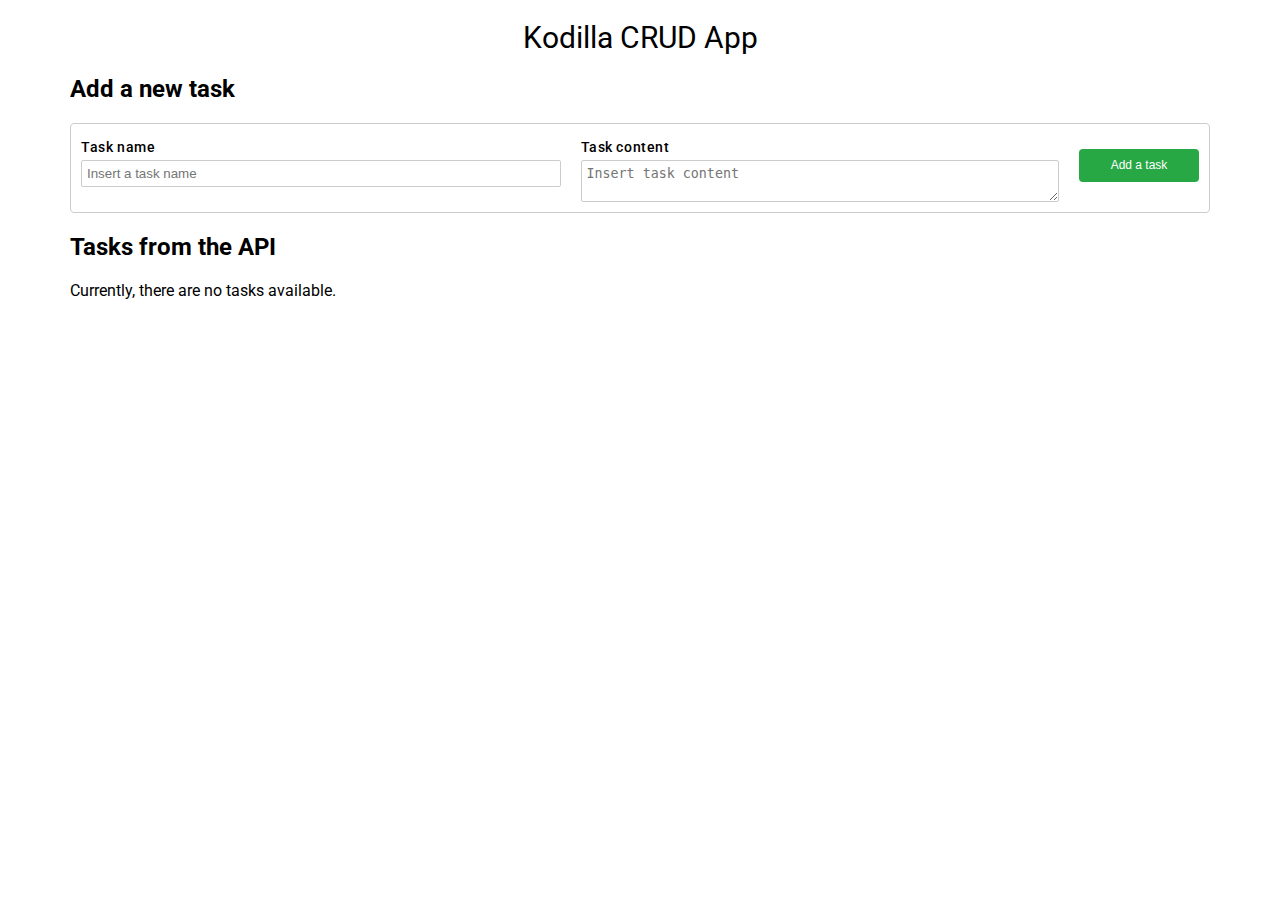
<file: index.html>
<html lang="en">
<head>
  <meta charset="UTF-8">
  <meta name="viewport" content="width=device-width, user-scalable=no, initial-scale=1.0, maximum-scale=1.0, minimum-scale=1.0">
  <meta http-equiv="X-UA-Compatible" content="ie=edge">
  <title>CRUD</title>
  <link rel="stylesheet" href="style.css">
  <link href="https://fonts.googleapis.com/css?family=Roboto:400,400i,500,500i,700,700i&subset=latin-ext" rel="stylesheet">
</head>
<body>
<h1 class="kodilla-heading kodilla-heading--main">Kodilla CRUD App</h1>

<main class="crud container">
  <section class="datatable">
    <h2>Add a new task</h2>
    <form
        class="datatable__row datatable__row--add"
        method="POST"
        action="https://protected-mesa-55663.herokuapp.com/v1/task/createTask"
        data-task-add-form
    >
      <fieldset class="datatable__row-section datatable__row-section--input-section">
        <label class="datatable__input-label">
          Task name
        </label>
        <input type="text" name="title" placeholder="Insert a task name" required minlength="3">
      </fieldset>

      <fieldset class="datatable__row-section datatable__row-section--input-section">
        <label class="datatable__input-label">
          Task content
        </label>
        <textarea name="content" placeholder="Insert task content" required minlength="3"></textarea>
      </fieldset>

      <fieldset class="datatable__row-section datatable__row-section--button-section">
        <button type="submit" data-task-add-button class="datatable__button">Add a task</button>
      </fieldset>
    </form>
  </section>
  <section class="datatable">
    <h2>Tasks from the API</h2>
    <div class="datatable__tasks-container" data-tasks-container></div>
  </section>
</main>

<div class="template" data-datatable-row-template>
  <form class="datatable__row" data-task-id="0">
    <fieldset class="datatable__row-section datatable__row-section--input-section" data-task-name-section>
      <label class="datatable__input-label">
        Task name
      </label>
      <input type="text" name="title" placeholder="Insert a new task name" data-task-name-input required minlength="3">
      <p class="datatable__field-value" data-task-name-paragraph></p>
    </fieldset>

    <fieldset class="datatable__row-section datatable__row-section--input-section" data-task-content-section>
      <label class="datatable__input-label">
        Task content
      </label>
      <textarea name="title" placeholder="Insert new task content" data-task-content-input required minlength="3"></textarea>
      <p class="datatable__field-value" data-task-content-paragraph></p>
    </fieldset>

    <div class="datatable__row-section-wrapper">
      <fieldset class="datatable__row-section datatable__row-section--button-section">
        <button type="button" data-task-submit-update-button class="datatable__button datatable__button--editing ">Submit update</button>
        <button type="button" data-task-edit-abort-button class="datatable__button datatable__button--editing">Abort update</button>
        <button type="button" data-task-edit-button class="datatable__button">Edit</button>
        <button type="button" data-task-delete-button class="datatable__button">Delete</button>
      </fieldset>

      <fieldset class="datatable__row-section datatable__row-section--trello-section">
        <select class="datatable__select" name="board-name" data-board-name-select>
          <option disabled selected>--- select an board ---</option>
        </select>
        <select class="datatable__select" name="list-name" data-list-name-select>
          <option disabled selected>--- select a list ---</option>
        </select>
        <button type="button" data-trello-card-creation-trigger class="datatable__button datatable__button--card-creation">
          Create a card
        </button>
      </fieldset>
    </div>
  </form>
</div>

<script src="jquery-3.4.1.min.js"></script>
<script src="script.js"></script>

</body>
</html>
</file>
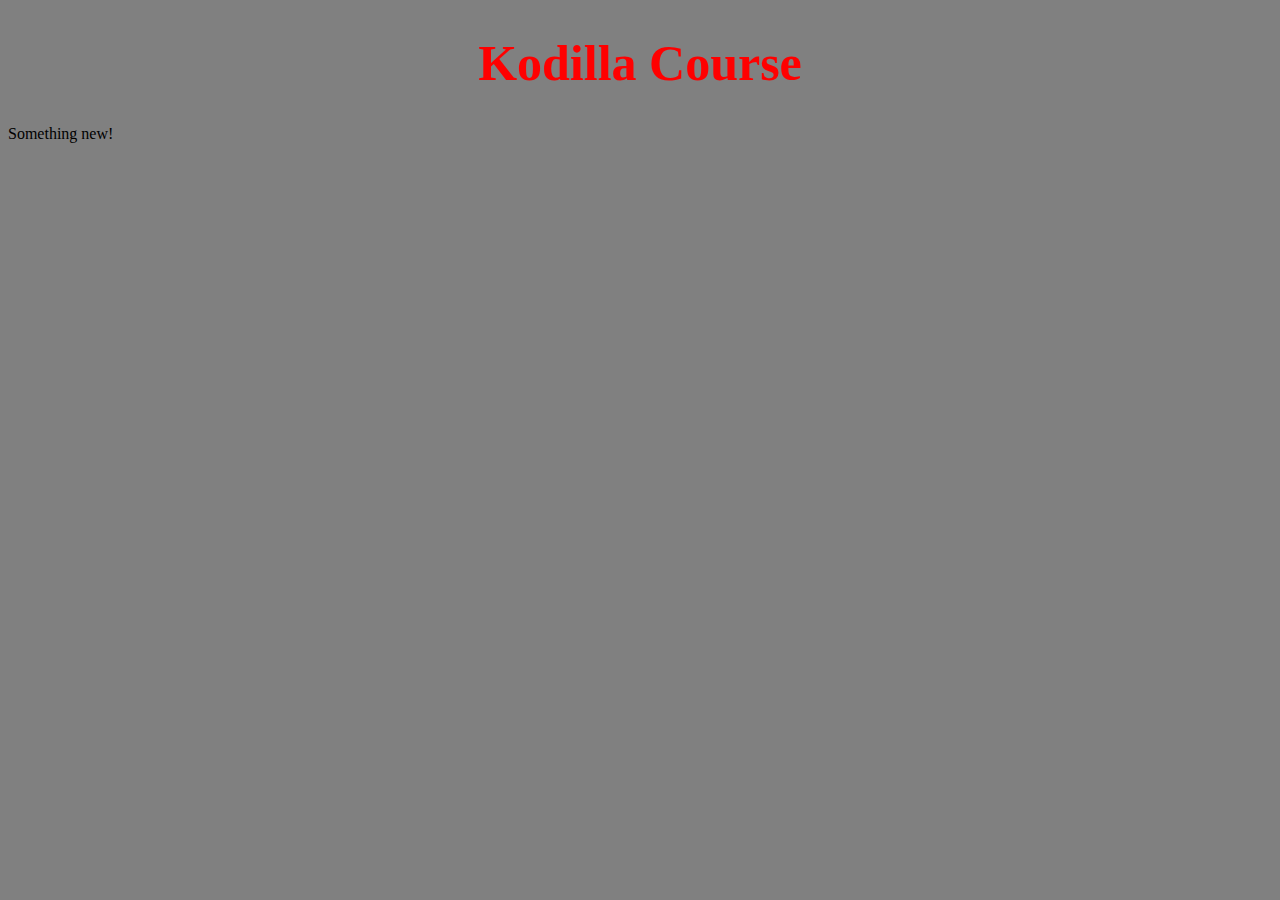
<file: 201.html>
<!DOCTYPE html>
<html>
    <head>
	    <link rel="stylesheet" type="text/css" href="style201.css">
        <title>Kodilla</title>
    </head>
    <body>
        <h1>Kodilla Course</h1>
        <p>Something new!</p>
    </body>
</html>
</file>
<file: style.css>
html {
  font-family: 'Roboto', sans-serif;
  box-sizing: border-box;
  font-size: 16px;
  font-weight: normal;
  margin: 0;
  padding: 0; }

input,
textarea {
  width: 100%;
  padding: 5px;
  margin: 0;
  border-radius: 2px;
  border: 1px solid #ccc; }

body {
  margin: 0;
  padding: 0; }

*,
*::before,
*::after {
  box-sizing: inherit; }

.crud {
  margin-bottom: 20px; }

.container {
  padding-right: 15px;
  padding-left: 15px;
  margin-right: auto;
  margin-left: auto; }

@media (min-width: 768px) {
  .container {
    width: 750px; } }

@media (min-width: 992px) {
  .container {
    width: 970px; } }

@media (min-width: 1200px) {
  .container {
    width: 1170px; } }

.kodilla-heading--main {
  margin: 20px auto;
  text-align: center;
  font-size: 30px;
  font-weight: 400; }

.datatable__row {
  display: flex;
  flex-flow: row nowrap;
  justify-content: flex-start;
  align-items: stretch;
  border: 1px solid #ccc;
  border-bottom: none;
  margin: 0; }

.datatable__row-section-wrapper {
  display: flex;
  flex-grow: 1;
  justify-content: space-around; }

.datatable__row:first-of-type {
  border-top-left-radius: 4px;
  border-top-right-radius: 4px; }

.datatable__row:last-of-type {
  border-bottom: 1px solid #ccc;
  border-bottom-left-radius: 4px;
  border-bottom-right-radius: 4px; }

.datatable__row input,
.datatable__row textarea {
  display: none; }

.datatable__row .datatable__button--editing {
  display: none; }

.datatable__row--editing input,
.datatable__row--editing textarea {
  display: block; }

.datatable__row--editing .datatable__field-value {
  display: none; }

.datatable__row--editing .datatable__button {
  display: none; }

.datatable__row--editing .datatable__button--editing,
.datatable__row--editing .datatable__button--card-creation {
  display: block; }

.datatable__row--add input,
.datatable__row--add textarea {
  display: block; }

.datatable__field-value {
  margin-bottom: 0;
  font-size: 14px; }

.datatable__row-section {
  border: none;
  margin: 0;
  padding: 10px;
  flex-grow: 1; }

.datatable__row-section--button-section,
.datatable__row-section--trello-section {
  margin-left: auto;
  align-self: center;
  flex-shrink: 1;
  flex-grow: 0;
  display: flex;
  flex-flow: column nowrap;
  justify-content: space-around;
  align-items: center; }

.datatable__input-label {
  display: block;
  text-align: left;
  font-size: 14px;
  margin: 5px auto;
  font-weight: 500;
  letter-spacing: 0.6px; }

.datatable__button {
  color: #fff;
  background-color: #28a745;
  display: block;
  margin-bottom: 5px;
  font-weight: 400;
  text-align: center;
  white-space: nowrap;
  vertical-align: middle;
  user-select: none;
  border: 1px solid transparent;
  padding: 8px 12px;
  font-size: 12px;
  min-width: 120px;
  line-height: 1.25;
  border-radius: 4px; }

.datatable__select {
  display: block;
  margin-bottom: 10px; }

.datatable__tasks-container:empty {
  position: relative; }

.datatable__tasks-container:empty::after {
  content: 'Currently, there are no tasks available.'; }

.template {
  display: none; }
</file>
<file: style201.css>
body {
   background-color: grey;
}

h1 {
   text-align: center;
   color: red;
   font-size: 50px;
}
</file>
